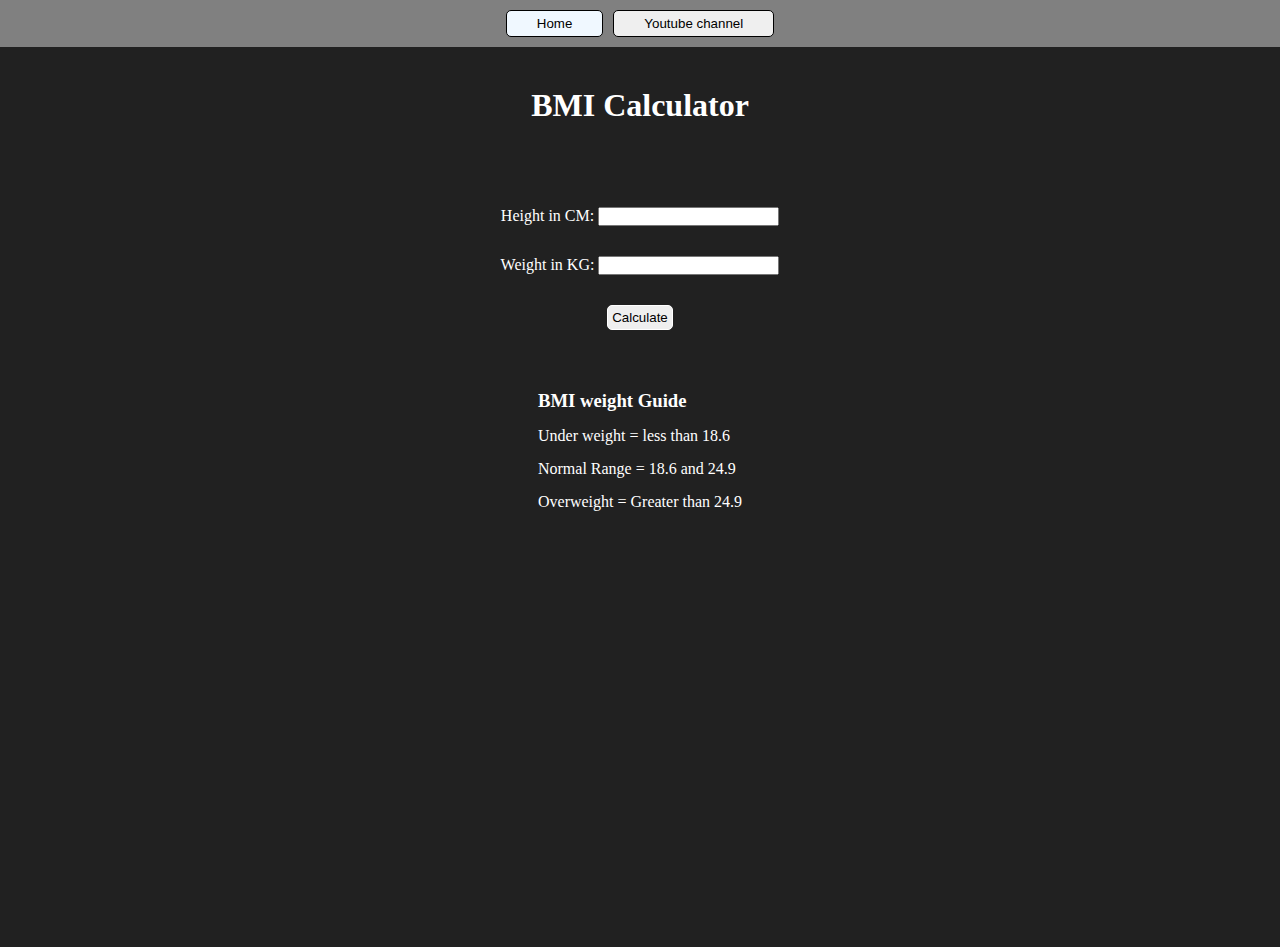
<file: BMI Calculator/index.html>
<!DOCTYPE html>
<html lang="en">

<head>
    <meta charset="UTF-8">
    <meta name="viewport" content="width=device-width, initial-scale=1.0">
    <link rel="stylesheet" href="style.css">
    <title>BMI Calculator</title>
</head>

<body>
    <nav>
        <button id="navbtn1">Home</button>
        <button id="navbtn2">Youtube channel</button>
    </nav>
    <div id="main">
        <h1>BMI Calculator</h1>
        <form>
            <p><label>Height in CM: </label><input type="text" id="height"></p>
            <p><label>Weight in KG: </label><input type="text" id="weight"></p>
            <button>Calculate</button>
            <div id="results"></div>
            <div id="weight-guide">
                <h3>BMI weight Guide</h3>
                <p>Under weight = less than 18.6</p>
                <p>Normal Range = 18.6 and 24.9</p>
                <p>Overweight = Greater than 24.9</p>
            </div>
        </form>
    </div>
    <script src="App.js"></script>
</body>
</html>
</file>
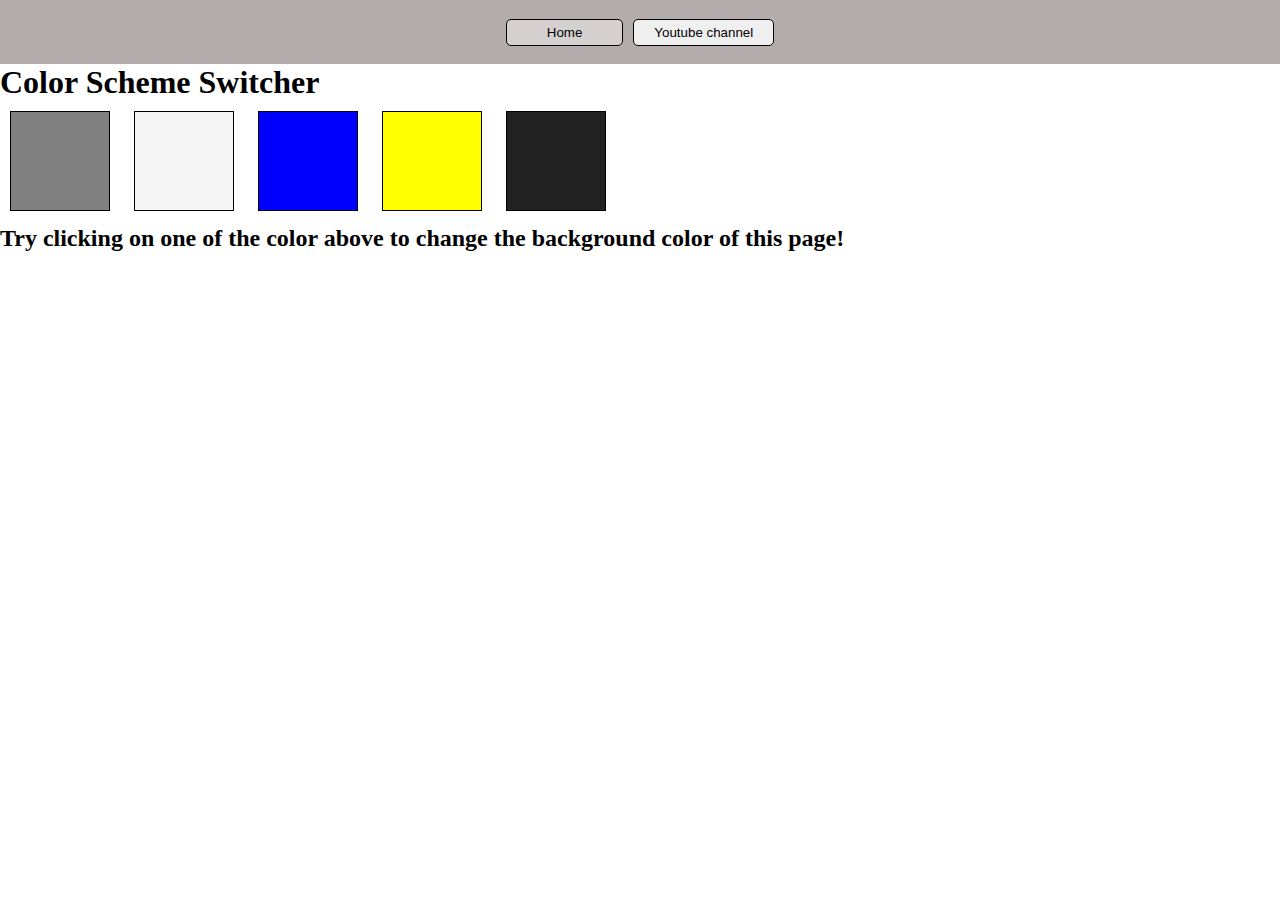
<file: color changer/index.html>
<!DOCTYPE html>
<html lang="en">
<head>
    <meta charset="UTF-8">
    <meta name="viewport" content="width=device-width, initial-scale=1.0">
    <link rel="stylesheet" href="style.css">
    <title>Color switcher</title>
</head>
<body>
    <div class="header">
        <button id="btn1">Home</button>
        <button id="btn2">Youtube channel</button>
    </div>

    <div class="canvas">
        <h1>Color Scheme Switcher</h1>
        <span class="button" id="gray"></span>
        <span class="button" id="white"></span>
        <span class="button" id="blue"></span>
        <span class="button" id="yellow"></span>
        <span class="button" id="black"></span>
        <h2>
            Try clicking on one of the color above
            <span>to change the background color of this page!</span>
        </h2>
    </div>
    <script src="App.js"></script>
</body>
</html>
</file>
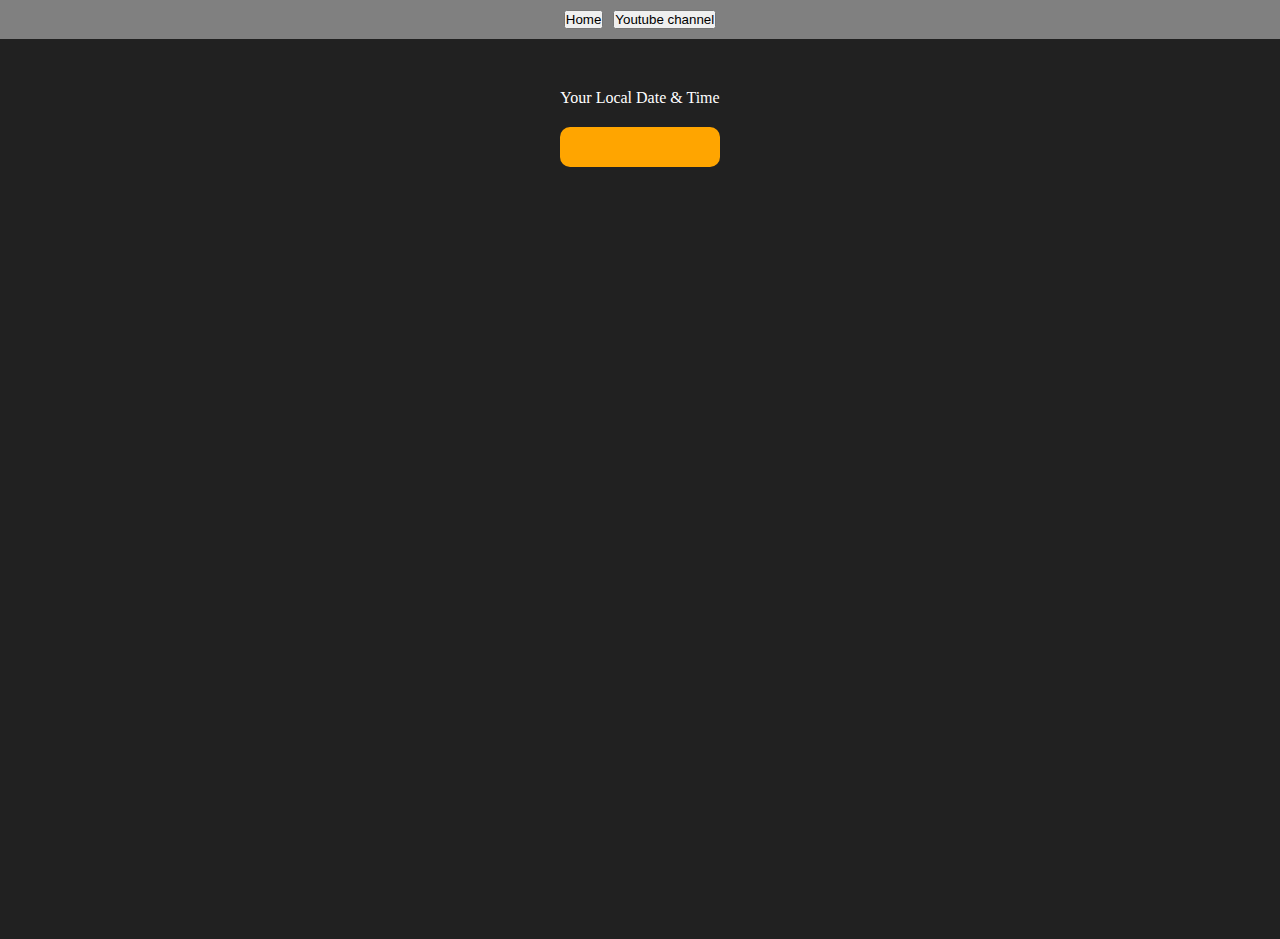
<file: Digital Clock/index.html>
<!DOCTYPE html>
<html lang="en">
<head>
    <meta charset="UTF-8">
    <meta name="viewport" content="width=device-width, initial-scale=1.0">
    <link rel="stylesheet" href="style.css">
    <title>Digital Clock</title>
</head>
<body>
    <nav>
        <button id="navbtn1">Home</button>
        <button id="navbtn2">Youtube channel</button>
    </nav>
    <div id="main">
        <div class="center">
            <div id="banner"><span>Your Local Date & Time</span></div>
            <div id="clock"></div>
        </div>
    </div>

   
    <script src="App.js"></script>
</body>
</html>
</file>
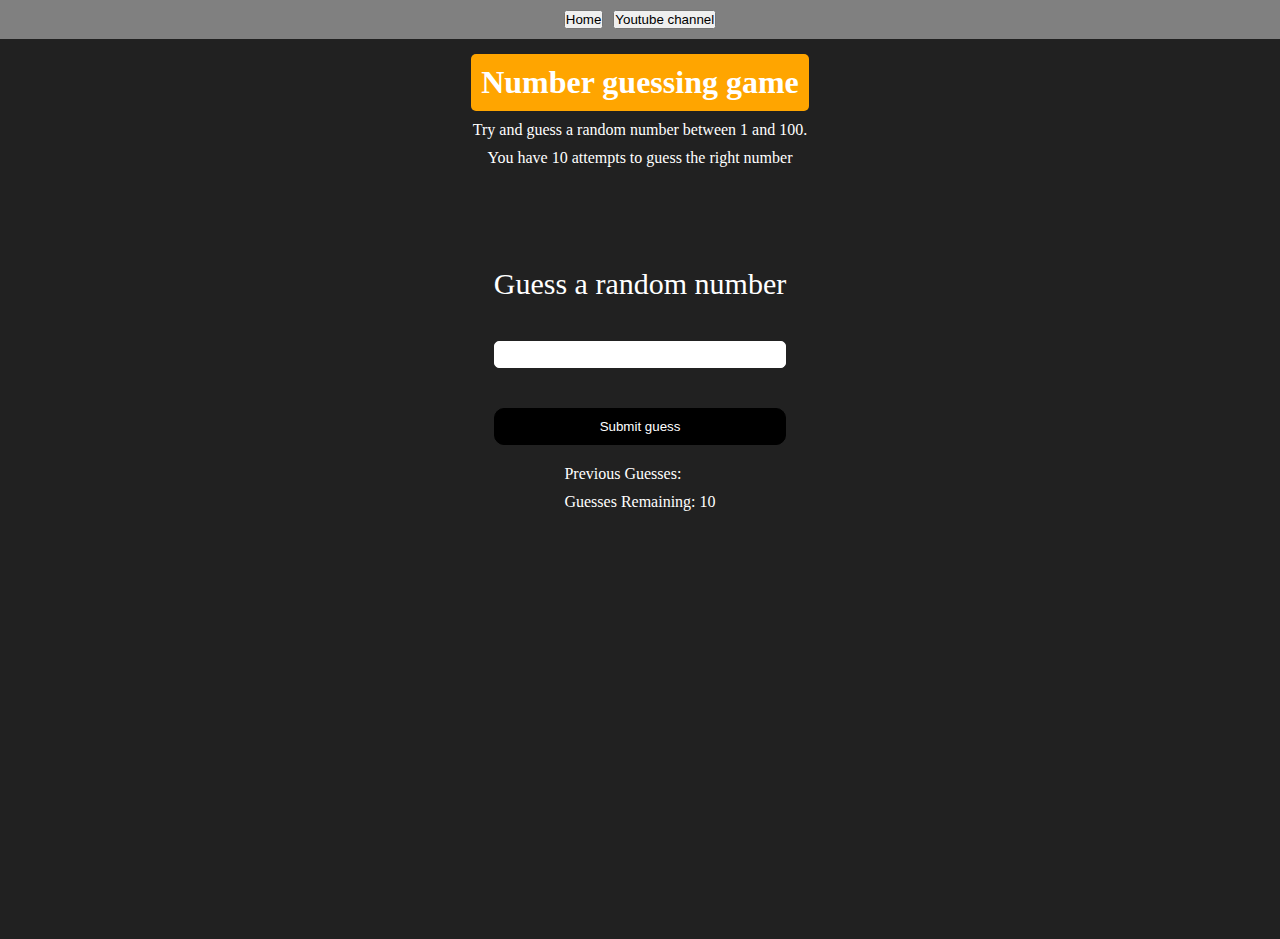
<file: Guess the Number/index.html>
<!DOCTYPE html>
<html lang="en">
<head>
    <meta charset="UTF-8">
    <meta name="viewport" content="width=device-width, initial-scale=1.0">
    <link rel="stylesheet" href="style.css">
    <title>Guess the Number</title>
</head>
<body>
    <nav>
        <button id="navbtn1">Home</button>
        <button id="navbtn2">Youtube channel</button>
    </nav>
    <div id="main">
        <h1>Number guessing game</h1>
        <p>Try and guess a random number between 1 and 100.</p>
        <p>You have 10 attempts to guess the right number</p>
        <form class="form">
            <label for="guessField" id="guess">Guess a random number</label>
            <input type="text" id="guessField" class="guessField">
            <input type="submit" id="subt" value="Submit guess" class="guessSubmit">
        </form>
        <div class="resultParas">
            <p>Previous Guesses: <span class="guesses"></span></p>
            <p>Guesses Remaining: <span class="lastResult">10</span></p>
            <p class="lowOrHi"></p>
        </div>
    </div>
    
    <script src="App.js"></script>
</body>
</html>
</file>
<file: BMI Calculator/style.css>
*{
    margin: 0;
    padding: 0;
    box-sizing: border-box;
}
nav{
    display: flex;
    justify-content: center;
    align-items: center;
    padding: 10px;
    gap: 10px;
    background-color: gray;
}
#main{
    display: flex;
    justify-content: center;
    position: relative;
    height: 100vh;
    width: 100%;
    background-color: #212121;
    color: white;
}

#navbtn1{
    padding: 5px 30px 5px 30px;
    background-color: aliceblue;
    border: 1px solid black;
}
#navbtn2{
    padding: 5px 30px 5px 30px;
    border: 1px solid black;
}

h1{
    margin-top: 40px;
}

form{
    display: flex;
    justify-content: center;
    align-items: center;
    position: absolute;
    flex-direction: column;
    margin-top: 10rem;
    gap: 30px;
}

button{
    padding: 4px;
    border-radius: 5px;
    border: 1px solid white;
}

#weight-guide p{
    /* margin-top: 15px; */
    padding-top: 15px;
}
</file>
<file: color changer/style.css>
*{
    margin: 0;
    padding: 0;
    box-sizing: border-box;
}


.header {
    display: flex;
    justify-content: center;
    align-items: center;
    gap: 10px;
    height: 4rem;
    width: 100%;
    background-color: rgb(180, 172, 172);
}

#btn1{
    background-color:rgb(212, 208, 208);
    padding: 5px 40px 5px 40px;
    border: 1px solid black;
    border-radius: 5px;
}

#btn2{
    /* background-color:rgb(226, 220, 220); */
    padding: 5px 20px 5px 20px;
    border: 1px solid black;
    border-radius: 5px;
}

/* .title h1{
    display: flex;
    justify-content: center;
    align-items: center;
    margin-top: 70px;
} */

/* .canvas{
    display: flex;
    justify-content: center;
    align-items: center;
    height: 100vh;

} */


.button{
    display: inline-block;
    width: 100px;
    height: 100px;
    margin: 10px;
    border: 1px solid black;
}

#gray{
    background-color: gray;
}
#white{
    background-color: whitesmoke;
}
#blue{
    background-color: blue;
}
#yellow{
    background-color: yellow;
}
#black{
    background-color: #212121;
}


/* .content h2{
    display: flex;
    justify-content:center;
    align-items: center;
    flex-direction: column;
} */
</file>
<file: Digital Clock/style.css>
*{
    margin: 0;
    padding: 0;
    box-sizing: border-box;
}
nav{
    display: flex;
    justify-content: center;
    align-items: center;
    padding: 10px;
    gap: 10px;
    background-color: gray;
}
#main{
    display: flex;
    justify-content: center;
    position: relative;
    height: 100vh;
    width: 100%;
    background-color: #212121;
    color: white;
}

.center{
    padding-top: 50px;
}

#clock{
    font-size: 30px;
    background-color: orange;
    padding: 20px 60px;
    margin-top: 20px;
    border-radius: 10px;

}
</file>
<file: Guess the Number/style.css>
*{
    margin: 0;
    padding: 0;
    box-sizing: border-box;
}
nav{
    display: flex;
    justify-content: center;
    align-items: center;
    padding: 10px;
    gap: 10px;
    background-color: gray;
}
#main{
    display: flex;
    /* justify-content: center; */
    /* position: relative; */
    flex-direction: column;
    align-items: center;
    height: 100vh;
    width: 100%;
    background-color: #212121;
    color: white;
}
h1{
    margin-top: 15px;
    margin-bottom: 10px;
    background-color: orange;
    border-radius: 5px;
    padding: 10px;
    
}
p{
    margin-bottom: 10px;
}

.form{
    display: flex;
    flex-direction: column;
    padding-top: 90px;
    gap: 40px;
}

#guess{
    font-size: 30px;
}

.guessField{
    padding: 5px;
    border: 1px solid white;
    border-radius: 5px;
}

.guessSubmit{
    background-color: black;
    color: white;
    border: 1px solid black;
    border-radius: 10px;
    padding: 10px;
}

.resultParas{
    margin-top: 20px;
}
</file>
